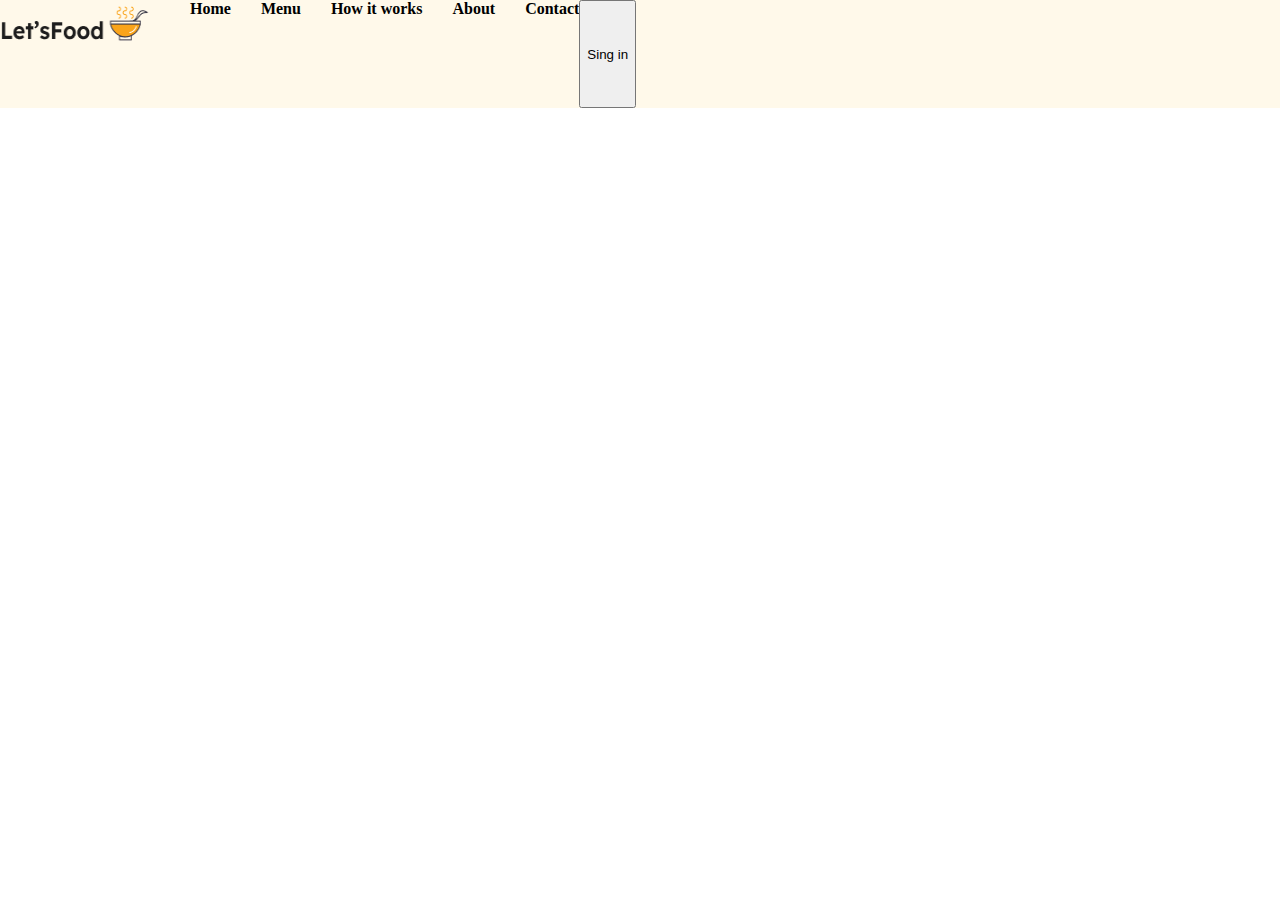
<file: foods/index.html>
<!DOCTYPE html>
<html lang="en">
<head>
    <meta charset="UTF-8">
    <meta name="viewport" content="width=device-width, initial-scale=1.0">
    <title>Document</title> 
    <link rel="stylesheet" href="https://cdnjs.cloudflare.com/ajax/libs/font-awesome/6.6.0/css/all.min.css" integrity="sha512-Kc323vGBEqzTmouAECnVceyQqyqdsSiqLQISBL29aUW4U/M7pSPA/gEUZQqv1cwx4OnYxTxve5UMg5GT6L4JJg==" crossorigin="anonymous" referrerpolicy="no-referrer" />
    <link rel="stylesheet" href="./styles/style.css">
</head>
<body>
    <header>
        <nav>
            <img height="47" width="150" src= "./images/logo.png" alt="">
            <ul>
                <li>Home</li>
                <li>Menu</li>
                <li>How it works</li>
                <li>About</li>
                <li>Contact</li>
            </ul>
            <i class="fa-solid fa-magnifying-glass"></i> 
            <i class="fa-solid fa-cart-shopping"></i>
            <button>Sing in</button>
        </nav>
    </header>
</body>
</html>
</file>
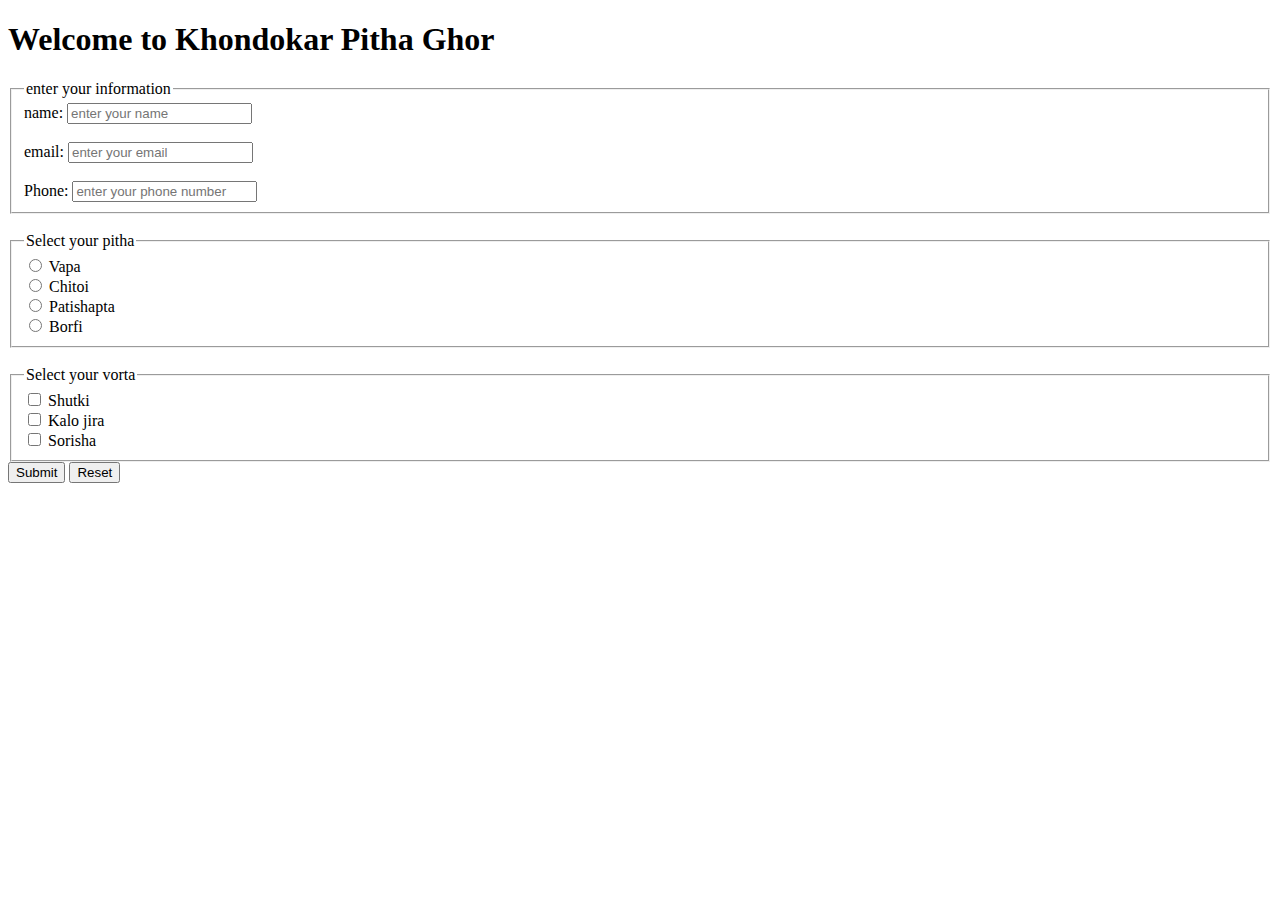
<file: khondokar pitha ghor.html>
<!DOCTYPE html>
<html lang="en">
<head>
    <meta charset="UTF-8">
    <meta name="viewport" content="width=device-width, initial-scale=1.0">
    <title>Document</title>
</head>
<body>
    <h1>Welcome to Khondokar Pitha Ghor</h1>


    <form>
        <fieldset>
            <legend>enter your information</legend>
            <label for="name">name:
                <input type="text" name="" id="name" placeholder="enter your name"> <br> <br>
                <label for="email">email:
                <input type="text" name="" id="email" placeholder="enter your email"> <br> <br>
                <label for="phone">Phone:
                    <input type="number" name="" id="phone" placeholder="enter your phone number">
                </label>
                </label>
            </label>
        </fieldset>  <br>
   
    <fieldset>
        <legend>Select your  pitha</legend>
        <label for="vapa">
            <input type="radio" name="vapas" id="vapa">
            Vapa</label> <br>
        <label for="chitoi">
            <input type="radio" name="vapa" id="chitoi">
            Chitoi</label> <br>
        <label for="Patishapta">
            <input type="radio" name="vapa" id="Patishapta">
            Patishapta</label> <br>
        <label for="Borfi">
            <input type="radio" name="vapa" id="Borfi">
            Borfi</label> <br>
    </fieldset> <br>

    <fieldset>
        <legend>Select your vorta</legend>
         <label for="Shutki"> 
            <input type="checkbox" name="" id="Shutki"> 
            Shutki</label> <br>
         <label for="kalo jira">
            <input type="checkbox" name="" id="kalo jira">
            Kalo jira</label> <br>
         <label for="Sorisha">
            <input type="checkbox" name="" id="Sorisha">
            Sorisha</label> <br>
    </fieldset>
    <button>Submit</button>
    <input type="reset"></button>
              </form>
 </body>   
</html>
</file>
<file: foods/styles/style.css>
*{
    margin: 0px;
 }
 ul>li{
    list-style: none;
    font-weight: bold;
   
 }

ul{
    display: flex;
    gap: 30px;
    
}

nav{
    display: flex;
    background-color:#fff9ea;
    height: 108px;
    }
</file>
